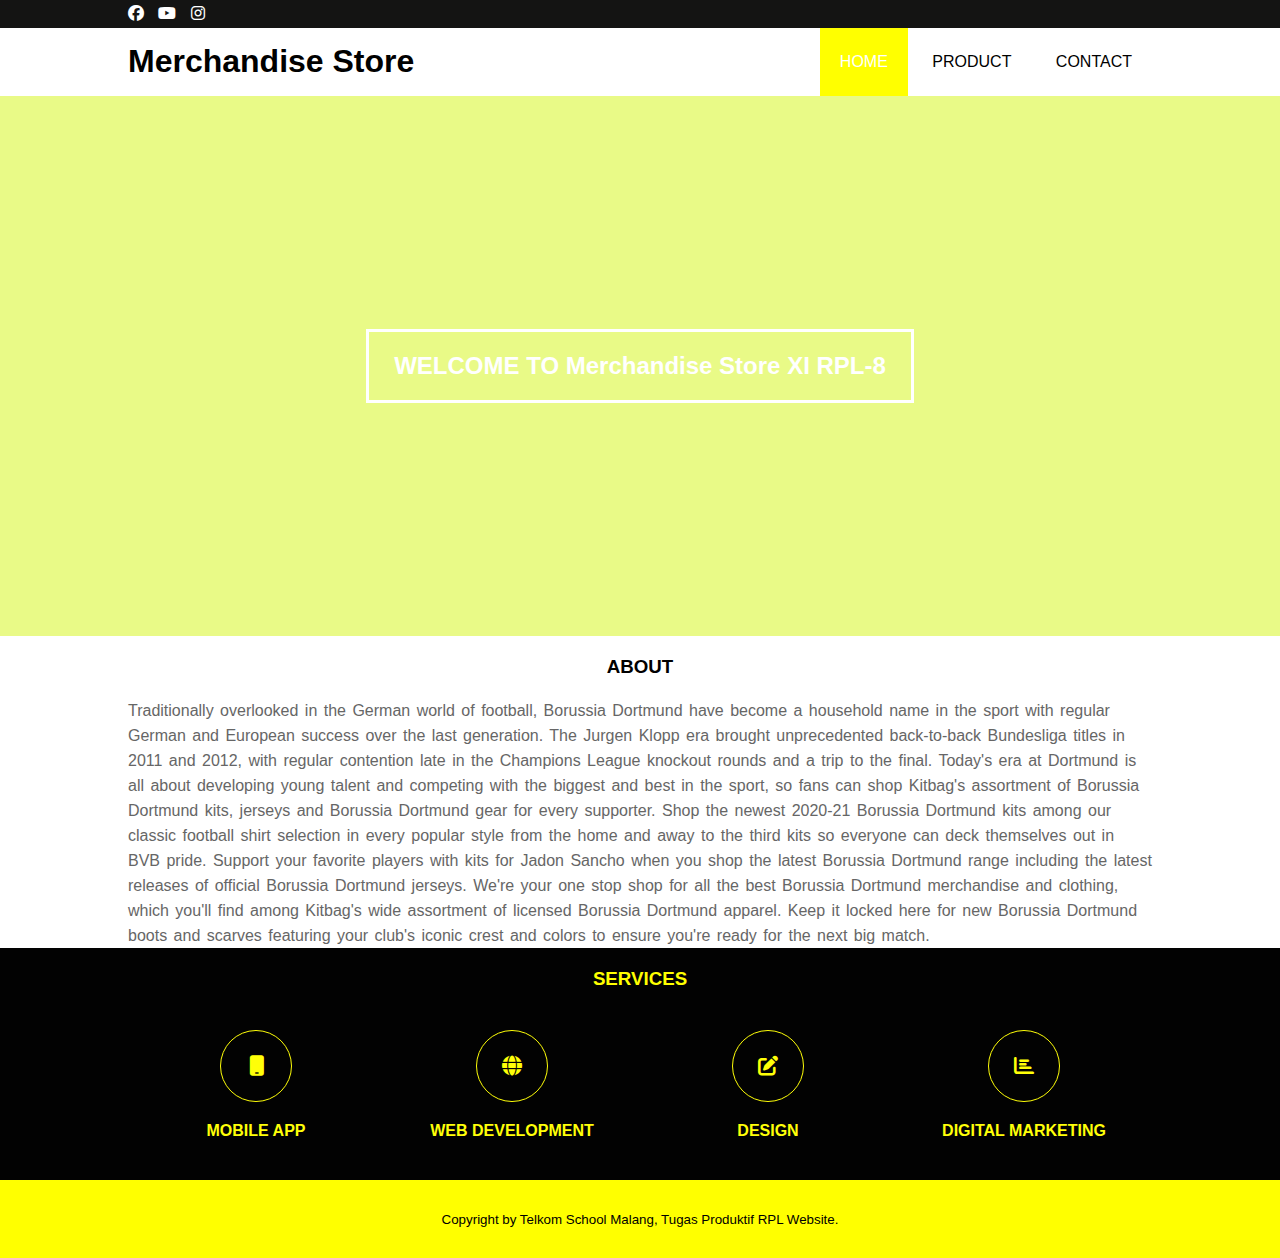
<file: index.html>
<!DOCTYPE html>
    <html lang="en">
    <head>
        <meta charset="UTF-8">
        <meta http-equiv="X-UA-Compatible" content="IE=edge">
        <meta name="viewport" content="width=device-width, initial-scale=1.0">
        <title>Merchandise Store</title>
        <link rel="stylesheet" href="style.css">
        <link rel="stylesheet" href="https://cdnjs.cloudflare.com/ajax/libs/font-awesome/6.1.2/css/all.min.css">
    </head>
    <body>

        <!-- bagian header-->
        <div class="medsos">
                <div class="container">
                    <ul>
                        <li><a href="https://www.facebook.com/saturnuzzpeoplez"><i class="fa-brands fa-facebook"></i></a></li>
                        <li><a href="#"><i class="fa-brands fa-youtube"></i></a></li>
                        <li><a href="https://www.instagram.com/peoplezsaturnuzz/"><i class="fa-brands fa-instagram"></i></a></li>
                    </ul>
                </div>
        </div>
            <header>
            <div class="container">
            <h1><a href="index.html"></a>Merchandise Store</h1>
            <ul>
                        <li class="active"><a href="index.html">HOME</a></li>
                        <li><a href="about.html">PRODUCT</a></li>
                        <li><a href="contact.html">CONTACT</a></li>
                    </ul>
                </div>
            </header>

            <!-- kelas banner -->
            <section class="banner">
                <h2>WELCOME TO Merchandise Store XI RPL-8</h2>
            </section>

            <!-- bagian about -->
            <section class="about">
                <div class="container">
                    <h3>ABOUT</h3>
                    <P>Traditionally overlooked in the German world of football, Borussia Dortmund have become a household name in the sport with regular German and European success over the last generation. The Jurgen Klopp era brought unprecedented back-to-back Bundesliga titles in 2011 and 2012, with regular contention late in the Champions League knockout rounds and a trip to the final. Today's era at Dortmund is all about developing young talent and competing with the biggest and best in the sport, so fans can shop Kitbag's assortment of Borussia Dortmund kits, jerseys and Borussia Dortmund gear for every supporter. Shop the newest 2020-21 Borussia Dortmund kits among our classic football shirt selection in every popular style from the home and away to the third kits so everyone can deck themselves out in BVB pride. Support your favorite players with kits for Jadon Sancho when you shop the latest Borussia Dortmund range including the latest releases of official Borussia Dortmund jerseys. We're your one stop shop for all the best Borussia Dortmund merchandise and clothing, which you'll find among Kitbag's wide assortment of licensed Borussia Dortmund apparel. Keep it locked here for new Borussia Dortmund boots and scarves featuring your club's iconic crest and colors to ensure you're ready for the next big match.</P>
                </div>
            </section>

            <!-- servis -->
                <section class="services">
                    <div class="container">
                        <h3>SERVICES</h3>
                    <div class="box">
                        <div class="col-4">
                            <div class="icon"><i class="fa-solid fa-mobile"></i></div>
                            <h4>MOBILE APP</h4>
                   </div>
                   <div class="box">
                        <div class="col-4">
                            <div class="icon"><i class="fa-solid fa-globe"></i></div>
                            <h4>WEB DEVELOPMENT</h4>
                   </div><div class="box">
                   <div class="col-4">
                           <div class="icon"><i class="fa-solid fa-edit"></i></div>
                           <h4>DESIGN</h4>
                   </div><div class="box">
                   <div class="col-4">
                           <div class="icon"><i class="fa-solid fa-chart-bar"></i></div>
                            <h4>DIGITAL MARKETING</h4>
                    </div>
                    </div>
                    </div>
                </section>
            <!-- bawah -->
                <footer>
                    <div class="container">
                        <small> Copyright by Telkom School Malang, Tugas Produktif RPL Website.</small>
                    </div>
                </footer>
    </body>
    </html>
</file>
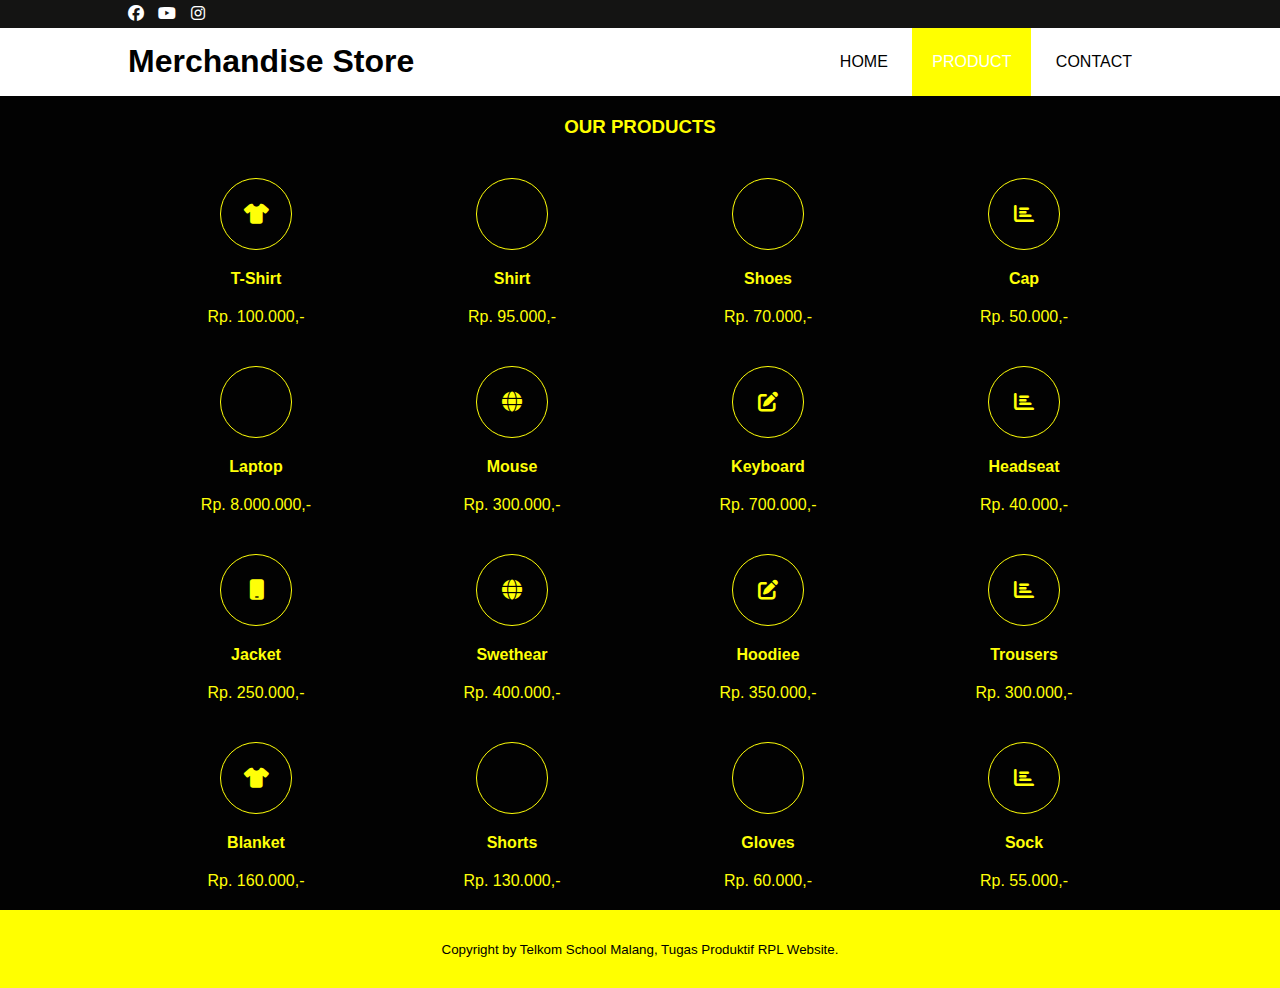
<file: about.html>
<!DOCTYPE html>
<html lang="en">
<head>
    <meta charset="UTF-8">
    <meta http-equiv="X-UA-Compatible" content="IE=edge">
    <meta name="viewport" content="width=device-width, initial-scale=1.0">
    <title>Merchandise Store</title>
    <link rel="stylesheet" href="style.css">
    <link rel="stylesheet" href="https://cdnjs.cloudflare.com/ajax/libs/font-awesome/6.1.2/css/all.min.css">
</head>
<body>

    <!-- bagian header-->
    <div class="medsos">
            <div class="container">
                <ul>
                    <li><a href="https://www.facebook.com/saturnuzzpeoplez"><i class="fa-brands fa-facebook"></i></a></li>
                    <li><a href="#"><i class="fa-brands fa-youtube"></i></a></li>
                    <li><a href="https://www.instagram.com/peoplezsaturnuzz/"><i class="fa-brands fa-instagram"></i></a></li>
                </ul>
            </div>
    </div>
        <header>
        <div class="container">
        <h1><a href="index.html"></a>Merchandise Store</h1>
        <ul>
                    <li><a href="index.html">HOME</a></li>
                    <li class="active"><a href="about.html">PRODUCT</a></li>
                    <li><a href="contact.html">CONTACT</a></li>
                </ul>
            </div>
        </header>

      
        <!-- servis -->
            <section class="services">
                <div class="container">
                <h3>OUR PRODUCTS</h3>
                <div class="box">
                    <div class="col-4">
                        <div class="icon"><i class="fa-solid fa-shirt"></i></div>
                        <h4>T-Shirt</h4>
                        <p>Rp. 100.000,-</p>
               </div>
               <div class="box">
                    <div class="col-4">
                        <div class="icon"><i class="fa-duotone fa-shirt"></i></div>
                        <h4>Shirt</h4>
                        <p>Rp. 95.000,-</p>
               </div><div class="box">
               <div class="col-4">
                       <div class="icon"><i class="fa-duotone fa-shoe-prints"></i></div>
                       <h4>Shoes</h4>
                       <p>Rp. 70.000,-</p>
               </div><div class="box">
               <div class="col-4">
                       <div class="icon"><i class="fa-solid fa-chart-bar"></i></div>
                        <h4>Cap</h4>
                        <p>Rp. 50.000,-</p>
                </div>
                <div class="col-4">
                    <div class="icon"><i class="fa-duotone fa-laptop"></i></div>
                    <h4>Laptop</h4>
                    <p>Rp. 8.000.000,-</p>
           </div>
           <div class="box">
                <div class="col-4">
                    <div class="icon"><i class="fa-solid fa-globe"></i></div>
                    <h4>Mouse</h4>
                    <p>Rp. 300.000,-</p>
           </div><div class="box">
           <div class="col-4">
                   <div class="icon"><i class="fa-solid fa-edit"></i></div>
                   <h4>Keyboard</h4>
                   <p>Rp. 700.000,-</p>
           </div><div class="box">
           <div class="col-4">
                   <div class="icon"><i class="fa-solid fa-chart-bar"></i></div>
                    <h4>Headseat</h4>
                    <p>Rp. 40.000,-</p>
            </div>
            <div class="col-4">
                <div class="icon"><i class="fa-solid fa-mobile"></i></div>
                <h4>Jacket</h4>
                <p>Rp. 250.000,-</p>
       </div>
       <div class="box">
            <div class="col-4">
                <div class="icon"><i class="fa-solid fa-globe"></i></div>
                <h4>Swethear</h4>
                <p>Rp. 400.000,-</p>
       </div><div class="box">
       <div class="col-4">
               <div class="icon"><i class="fa-solid fa-edit"></i></div>
               <h4>Hoodiee</h4>
               <p>Rp. 350.000,-</p>
       </div><div class="box">
       <div class="col-4">
               <div class="icon"><i class="fa-solid fa-chart-bar"></i></div>
                <h4>Trousers</h4>
                <p>Rp. 300.000,-</p>
        </div>
        <div class="box">
            <div class="col-4">
                <div class="icon"><i class="fa-solid fa-shirt"></i></div>
                <h4>Blanket</h4>
                <p>Rp. 160.000,-</p>
       </div>
       <div class="box">
            <div class="col-4">
                <div class="icon"><i class="fa-duotone fa-shirt"></i></div>
                <h4>Shorts</h4>
                <p>Rp. 130.000,-</p>
       </div><div class="box">
       <div class="col-4">
               <div class="icon"><i class="fa-duotone fa-shoe-prints"></i></div>
               <h4>Gloves</h4>
               <p>Rp. 60.000,-</p>
       </div><div class="box">
       <div class="col-4">
               <div class="icon"><i class="fa-solid fa-chart-bar"></i></div>
                <h4>Sock</h4>
                <p>Rp. 55.000,-</p>
        </div>
          </div>
     </div>
</section>
        <!-- bawah -->
            <footer>
                <div class="container">
                    <small> Copyright by Telkom School Malang, Tugas Produktif RPL Website.</small>
                </div>
            </footer>
</body>
</html>
</file>
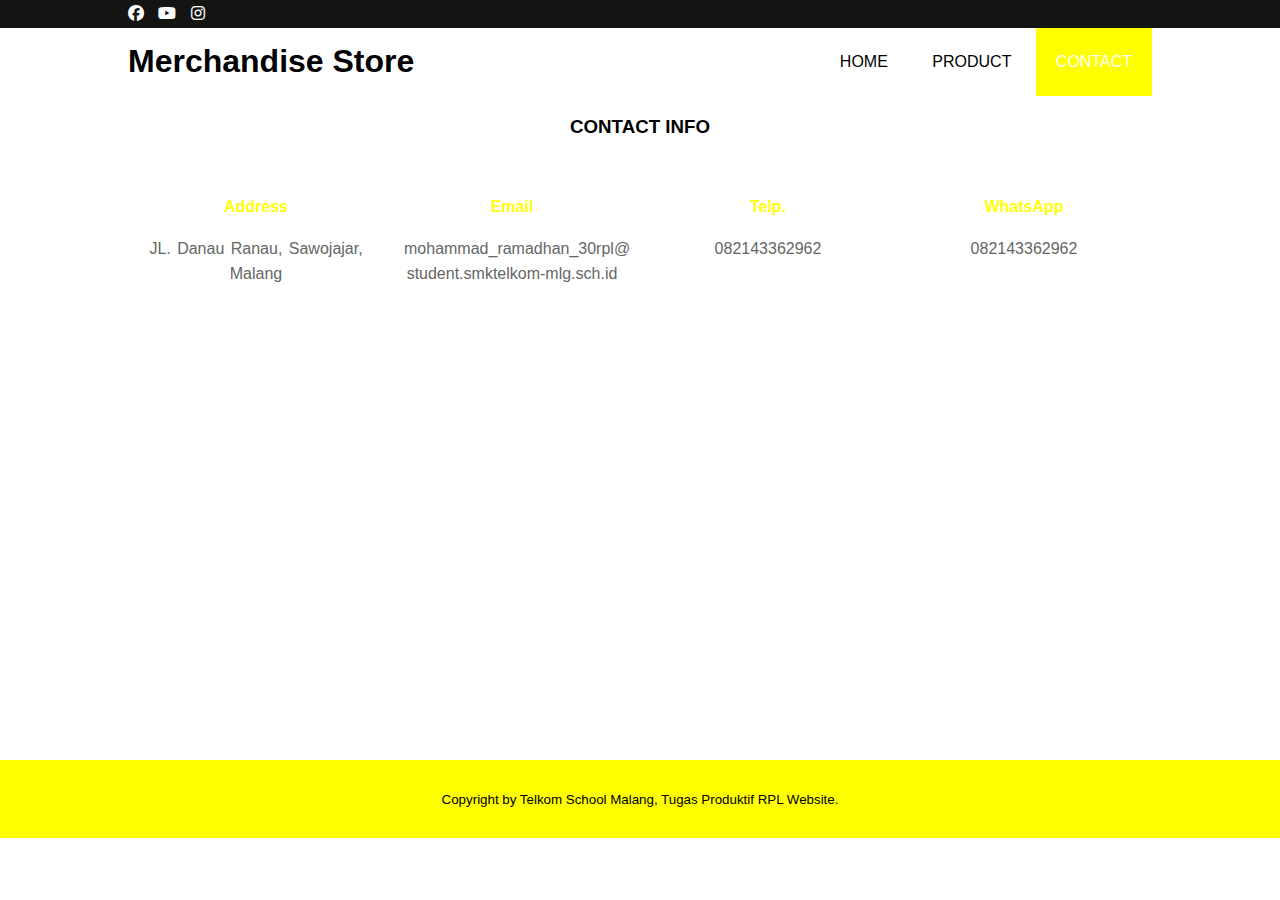
<file: contact.html>
<!DOCTYPE html>
<html lang="en">
<head>
    <meta charset="UTF-8">
    <meta http-equiv="X-UA-Compatible" content="IE=edge">
    <meta name="viewport" content="width=device-width, initial-scale=1.0">
    <title>Merchandise Store</title>
    <link rel="stylesheet" href="style.css">
    <link rel="stylesheet" href="https://cdnjs.cloudflare.com/ajax/libs/font-awesome/6.1.2/css/all.min.css">
</head>
<body>

    <!-- bagian header-->
    <div class="medsos">
            <div class="container">
                <ul>
                    <li><a href="https://www.facebook.com/saturnuzzpeoplez"><i class="fa-brands fa-facebook"></i></a></li>
                    <li><a href="#"><i class="fa-brands fa-youtube"></i></a></li>
                    <li><a href="https://www.instagram.com/peoplezsaturnuzz/"><i class="fa-brands fa-instagram"></i></a></li>
                </ul>
            </div>
    </div>
        <header>
        <div class="container">
        <h1><a href="index.html"></a>Merchandise Store</h1>
        <ul>
                    <li><a href="index.html">HOME</a></li>
                    <li><a href="about.html">PRODUCT</a></li>
                    <li class="active"><a href="contact.html">CONTACT</a></li>
                </ul>
            </div>
        </header>


        <!-- bagian about -->
        <section class="about">
            <div class="container">
                <h3>CONTACT INFO</h3>
                <div class="box">
                    <div class="col-4">
                        <h4>Address</h4>
                        <p>JL. Danau Ranau, Sawojajar, Malang</p>
                </div>
                <div class="box">
                    <div class="col-4">
                        <h4>Email</h4>
                        <p>mohammad_ramadhan_30rpl@ student.smktelkom-mlg.sch.id</p>
                </div>
                <div class="box">
                    <div class="col-4">
                        <h4>Telp.</h4>
                        <p>082143362962</p>
                </div>
                <div class="box">
                    <div class="col-4">
                        <h4>WhatsApp</h4>
                        <p>082143362962</p>
                </div>
                <iframe src="https://www.google.com/maps/embed?pb=!1m18!1m12!1m3!1d3322.5615657382077!2d112.65687391348804!3d-7.976835691704098!2m3!  f0!2f0!3f0!3m2!1i1024!2i768!4f13.1!3m3!1m2!1s0x2dd6285c5c1b44e3%3A0xf6c889ac7452dc3a!2sTelkom%20School%20-%20SMK%20Telkom%20Malang!5e0!3m2!1sid!2sid!4v1659852334102!5m2!1sid!2sid" width="100%" height="450" style="border:0;" allowfullscreen="" loading="lazy" referrerpolicy="no-referrer-when-downgrade"></iframe>
            </div>
        </section>

        <!-- bawah -->
            <footer>
                <div class="container">
                    <small> Copyright by  Telkom School Malang, Tugas Produktif RPL Website.</small>
                </div>
            </footer>
</body>
</html>
</file>
<file: style.css>
*{
    padding: 0;
    margin: 0;
    font-family: sans-serif;
}
a{
    color: inherit;
    text-decoration: none;
}
.medsos{
    padding: 5px 0;
    background-color: rgb(20, 20, 19);
}
.medsos ul li{
    display: inline-block;
    color: #fff;
    margin-right: 10px;
}
.container{
    width: 80%;
    margin: 0 auto;
}
.container:after{
	content: " ";
	display: block;
	clear: both;
}
header{
}
header h1{
    float: left;
    padding: 15px 0;
    color: rgb(0, 0, 0);
}
header ul{
    float: right;
}
header ul li{
    display: inline-block;
}
header ul li a{
    padding: 25px 20px;
    display: inline-block;
}
header ul li a:hover{
    background-color: yellow;
    color: #fff;
}
.active{
    background-color: yellow;
    color: #fff;
}
.banner{
    height: 60vh;
    background-image: url(https://ronaldo.com/wp-content/uploads/2020/03/GettyImages-468833990.jpg);
    background-size: cover;
    position: relative;
    display: flex;
    justify-content: center;
    align-items: center;
}
.banner::after{
    content: " ";
    display: block;
    position: absolute;
    top: 0;
    left: 0;
    right: 0;
    bottom: 0;
    background-color: rgba(218, 247, 55, 0.6);
}
.banner h2{
    color: #fff;
    z-index: 1;
    padding: 20px 25px;
    border: 3px solid #fff;
}
section{
    padding: 50px o;
}
section h3{
    text-align: center;
    padding: 20px 0;
    color: yellow;
}
.about h3{
    color: black;
}
.about p{
    color: #666;
    word-spacing: 2px;
    line-height: 25px;
}
.contact{
    background-color: yellow;
}
footer{
    padding: 30px 0;
    background-color: yellow;
    color: black;
    text-align: center;
}
.services{
    background-color: #020202;
}
.box{
    color: rgb(255, 255, 8);
}
.box::after{
    content: "";
    display: block;
    clear: both;
}
.box .col-4{
    width:25%;
    padding: 20px;
    box-sizing: border-box;

    text-align: center;
    float: left;
}
.icon{
    width: 70px;
    height: 70px;
    border: 1px solid;
    border-radius: 50%;
    text-align: center;
    line-height: 70px;
    font-size: 20px;
    margin: 0 auto;
}
.box .col-4 h4{
    margin: 20px 0;
}
</file>
